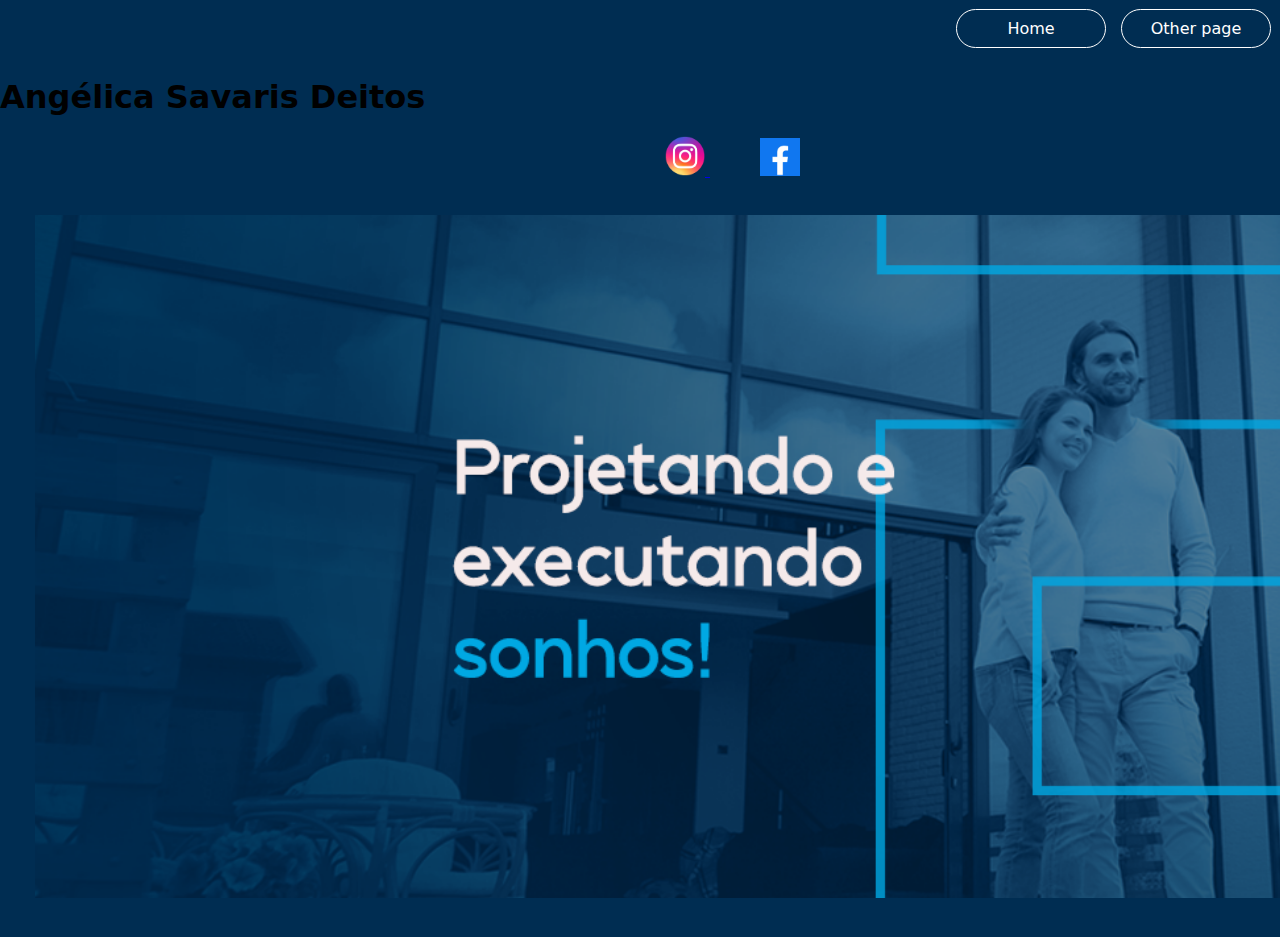
<file: index2.html>
<!DOCTYPE html>
<html lang="pt-BR">
<head>
    <meta charset="UTF-8">
    <meta http-equiv="X-UA-Compatible" content="IE=edge">
    <meta name="viewport" content="width=device-width, initial-scale=1.0">
    <link rel="stylesheet" href="styles.css"/>
    <link rel="stylesheet" href="mobile.css"/>
    <link rel="icon" href="logo.png" type="img/png">
    <title>Angélica savaris deitos</title>
</head>
<body>
    <nav>
        <a href="index.html" class="btn">Home</a>
        <a href="index3.html" class="btn">Other page</a>
    </nav>
    <h1>Angélica Savaris Deitos</h1>
    <aside>
        <a href="https://www.instagram.com/angelicasavariseng/">
            <img class="img" src="Captura de tela 2023-06-08 101827.png"
            width="40px">
        </a><a href="https://www.facebook.com/angelicasavaris.eng/?locale=pt_BR">
            <img class="img" id="facebook" src="Captura de tela 2023-06-08 102027.png"
            width="40px">
        </a>
        <img src="showcase.png" id="showcase"
        width="1800px">
    </aside>
</body>
</html>
</file>
<file: styles.css>
* {
    background-color: #002d52;
    box-sizing: border-box;
}

body {
    margin: 0;
    font-family:system-ui, -apple-system, BlinkMacSystemFont, 'Segoe UI', Roboto, Oxygen, Ubuntu, Cantarell, 'Open Sans', 'Helvetica Neue', sans-serif 
}

nav {
    display: flex;
    align-items: center;
    justify-content: right;
    padding: 9px;
    gap: 15px;
}

nav a {
    display: inline-block;
    min-width: 150px;
    padding: 9px;
    border-radius: 20px;
    border: solid 1px #ffffff;
    text-align: center;
    text-decoration: none;
    color: #ffffff;
}

.btn{
    cursor: pointer;
    transition: background .4s;
}

.btn:hover{
    background-color: black;
    font-size: 15px;
}

.img{
    margin-left: 665px;
    margin-top: -2px;
    text-align: center;
}

#facebook{
    margin-top: 0px;
}

#showcase{
    margin-left: 50px;
    margin-top: -2px;
    margin-right: 50px; 
    margin-top: -33px;
    margin-left: 765px;
    position: relative;
    text-align: center;
}

#facebook{
    margin-left: 50px;
}

#showcase{
    text-align: center;
    margin: 35px;
    font-size: 100%;
}

#logo{
    margin-top: -110px;
    margin-left: 50px;
}

#footer{
    height: 200px;
    text-align: center;
    background-color: #ffffff;
    position: relative;
}

#logo-footer{
    margin-left: -350px;
    position: absolute;
    margin-top: 50px;
}

#h1-title{
    font-size: 50px;
    position: absolute;
    background-color: #ffffff;
    text-align: center;
    color: #000000;
    margin-left: 550px;
    margin-top: 60px;
}


#features {
    width: 100%;
    background: #ffffff;
    color: #eee;
    padding: 50px;
    border: solid 15px #3b7093;
    font-size: 18px #ffffff;
}

#features-container {
    width: 100%;
    margin: auto;
    display: grid;
    grid-template-columns: repeat(2, 1fr);
    grid-column-gap: 50px;
    background: #ffffff;
}

.feature {
    display: flex;
    flex-direction: column;
    background: #0190c6;
    padding: 20px;
    border-radius: 20px;
}

.headline {
    font-size: 2.2rem;
    text-transform: uppercase;
    font-weight: bold;
    text-align: left;
    padding-bottom: 0px;
    letter-spacing: 2px;
    background: #ffffff;
    color: #000000;
}

.feature-p {
    background: #0190c6;
    color: #ffffff;
}

#headline {
    font-size: 2.2rem;
    text-transform: uppercase;
    font-weight: bold;
    text-align: right;
    padding-bottom: 0px;
    letter-spacing: 2px;
    background: #ffffff;
    margin-top: -42px;
    width: 1015px;
    color: #000000;
}

#p {
    background: #ffffff;
    color: #000000;
    margin-left: 180px;
    margin-top: -5px;
}

.p {
    background: #ffffff;
    color: #000000;
    margin-left: 180px;
    margin-top: -33px;
}

i {
   background: #222;
   font-size: 30px;
}

#aside {
    text-align: center;
}
</file>
<file: mobile.css>
@media (max-width: 600px) {
    #showcase{
        margin-top: 110px;
        width: 289px;
    }

    nav{
        margin-right: 10px;
    }

    #logo{
        width: 130px;
        margin-top: 10px;
        margin-left: 118px;
    }

    .img{
        margin-left: 81px;
        margin-top: 0px;
        position: absolute;
    }

    #facebook{
        margin-left: 230px;
        margin-top: 0px;
    }

    #headline{
        text-align: left;
        margin-top: 430px;
        position: absolute;
        font-size: 28px;
        width: 200px;
    }

    #features-container{
        display: inline-block;
    }

    .headline{
        text-align: center;
    }

    .feature{
        margin-block: 135px;
        margin-top: 2px;
    }

    #h1-title {
        font-size: 24px;
        text-align: left;
        margin-left: 44px;
        margin-top: 63px;
    }

    .p{
        margin-left: 0px;
    }

    #p{
        margin-left: 0px;
    }
}
</file>
